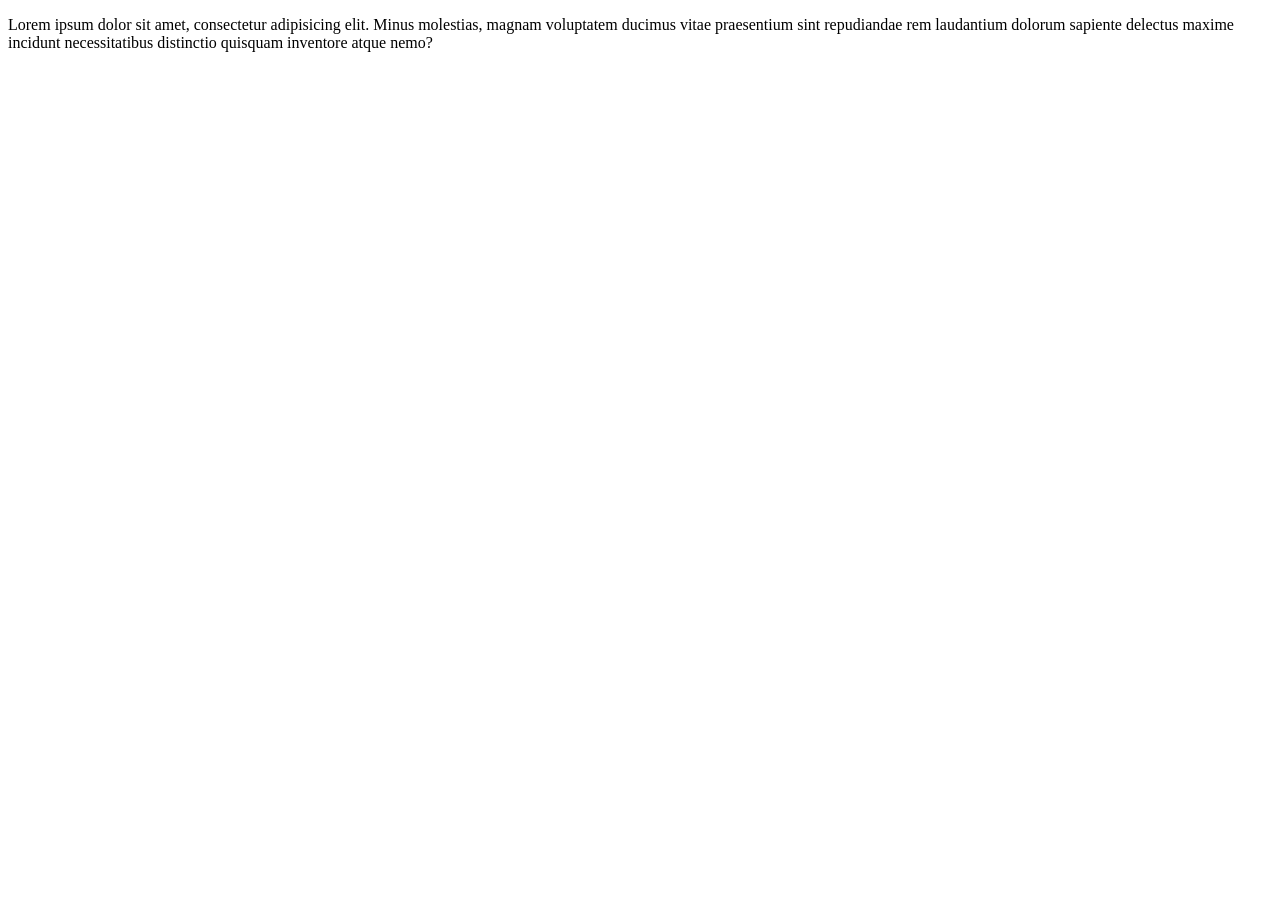
<file: aboutus.html>
<!DOCTYPE html>
<html lang="en">
<head>
    <meta charset="UTF-8">
    <meta http-equiv="X-UA-Compatible" content="IE=edge">
    <meta name="viewport" content="width=device-width, initial-scale=1.0">
    <title>Document</title>
</head>
<body>
    <p>Lorem ipsum dolor sit amet, consectetur adipisicing elit. Minus molestias, magnam voluptatem ducimus vitae praesentium sint repudiandae rem laudantium dolorum sapiente delectus maxime incidunt necessitatibus distinctio quisquam inventore atque nemo?</p>
</body>
</html>
</file>
